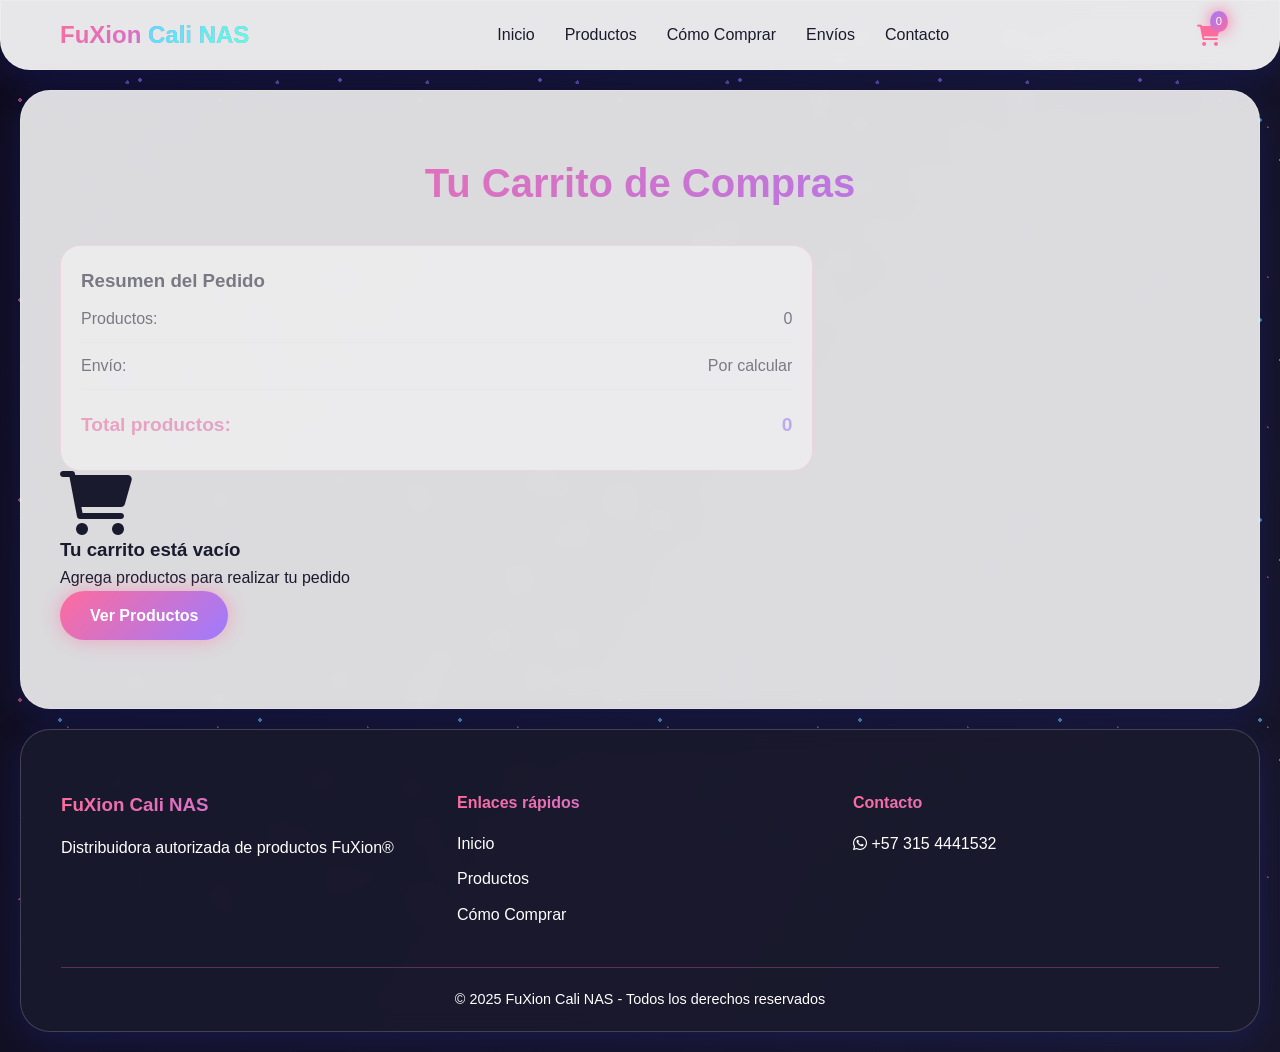
<file: carrito.html>
<!DOCTYPE html>
<html lang="es">
<head>
    <meta charset="UTF-8">
    <meta name="viewport" content="width=device-width, initial-scale=1.0">
    <title>Carrito de Compras - FuXion Cali NAS</title>
    <link rel="stylesheet" href="style.css">
    <link rel="icon" type="image/x-icon" href="img/favicon.ico">
    <link rel="stylesheet" href="https://cdnjs.cloudflare.com/ajax/libs/font-awesome/6.0.0/css/all.min.css">
</head>
<body>
    <!-- HEADER -->
    <header>
        <div class="container header-container">
            <div class="logo">
                <h1>FuXion <span>Cali NAS</span></h1>
            </div>
            <nav>
                <ul class="nav-menu">
                    <li><a href="index.html#inicio">Inicio</a></li>
                    <li><a href="index.html#productos">Productos</a></li>
                    <li><a href="index.html#como-comprar">Cómo Comprar</a></li>
                    <li><a href="index.html#envios">Envíos</a></li>
                    <li><a href="index.html#contacto">Contacto</a></li>
                </ul>
            </nav>
            <div class="cart-icon" onclick="window.location.href='carrito.html'">
                <i class="fas fa-shopping-cart"></i>
                <span class="cart-count" id="cartCount">0</span>
            </div>
            <div class="menu-toggle" id="menuToggle">
                <i class="fas fa-bars"></i>
            </div>
        </div>
    </header>

    <!-- CARRITO SECTION -->
    <section class="cart-page">
        <div class="container">
            <h1 class="section-title">Tu Carrito de Compras</h1>
            
            <div class="cart-container">
                <div class="cart-items" id="cartItems">
                    <!-- Los items del carrito se cargarán dinámicamente -->
                </div>
                
                <div class="cart-summary-panel">
                    <h3>Resumen del Pedido</h3>
                    <div class="summary-row">
                        <span>Productos:</span>
                        <span id="subtotal">0</span>
                    </div>
                    <div class="summary-row">
                        <span>Envío:</span>
                        <span>Por calcular</span>
                    </div>
                    <div class="summary-row total">
                        <span>Total productos:</span>
                        <span id="total">0</span>
                    </div>
                    
                    <button class="btn btn-primary btn-checkout" id="checkoutBtn" disabled>Continuar</button>
                </div>
            </div>

            <!-- FORMULARIO DE DATOS -->
            <div class="checkout-form" id="checkoutForm" style="display: none;">
                <h2>Completa tus datos</h2>
                <form id="pedidoForm">
                    <!-- En tu formulario, agrega íconos a los labels -->
<div class="form-group">
    <label for="nombre"><i class="fas fa-user"></i> Nombre completo *</label>
    <input type="text" id="nombre" name="nombre" placeholder="Ej: María Pérez" required>
</div>

<div class="form-group">
    <label for="telefono"><i class="fab fa-whatsapp"></i> Teléfono / WhatsApp *</label>
    <input type="tel" id="telefono" name="telefono" placeholder="Ej: 3154441532" required>
</div>

<div class="form-group">
    <label for="correo"><i class="fas fa-envelope"></i> Correo electrónico *</label>
    <input type="email" id="correo" name="correo" placeholder="Ej: correo@ejemplo.com" required>
</div>

<div class="form-group">
    <label for="direccion"><i class="fas fa-map-marker-alt"></i> Dirección de entrega *</label>
    <textarea id="direccion" name="direccion" rows="2" placeholder="Dirección completa" required></textarea>
</div>

<div class="form-group">
    <label for="ciudad"><i class="fas fa-city"></i> Ciudad *</label>
    <input type="text" id="ciudad" name="ciudad" placeholder="Ciudad" required>
</div>

<div class="form-group">
    <label for="metodo-pago"><i class="fas fa-credit-card"></i> Método de pago *</label>
    <select id="metodo-pago" name="metodo-pago" required>
        <option value="">Selecciona una opción</option>
        <option value="Transferencia bancaria">Transferencia bancaria</option>
        <option value="Nequi">Nequi</option>
        <option value="Daviplata">Daviplata</option>
        <option value="Efectivo contraentrega">Efectivo contraentrega</option>
    </select>
</div>

<div class="form-group">
    <label for="notas"><i class="fas fa-pencil-alt"></i> Notas adicionales</label>
    <textarea id="notas" name="notas" rows="2" placeholder="Ej: Entregar en horario de oficina, puntos de referencia, etc."></textarea>
</div>
                    
                    <div class="form-buttons">
                        <button type="button" class="btn btn-secondary" onclick="window.location.href='index.html#productos'">
                            Seguir Comprando
                        </button>
                        <button type="button" class="btn btn-whatsapp" id="enviarWhatsApp">
                            <i class="fab fa-whatsapp"></i> Enviar Pedido por WhatsApp
                        </button>
                    </div>
                </form>
            </div>
            
            <!-- CARRITO VACÍO -->
            <div class="empty-cart" id="emptyCart" style="display: none;">
                <i class="fas fa-shopping-cart fa-4x"></i>
                <h3>Tu carrito está vacío</h3>
                <p>Agrega productos para realizar tu pedido</p>
                <a href="index.html#productos" class="btn btn-primary">Ver Productos</a>
            </div>
        </div>
    </section>

    <!-- FOOTER -->
    <footer>
        <div class="container">
            <div class="footer-content">
                <div class="footer-section">
                    <h3>FuXion Cali NAS</h3>
                    <p>Distribuidora autorizada de productos FuXion®</p>
                </div>
                <div class="footer-section">
                    <h4>Enlaces rápidos</h4>
                    <ul>
                        <li><a href="index.html#inicio">Inicio</a></li>
                        <li><a href="index.html#productos">Productos</a></li>
                        <li><a href="index.html#como-comprar">Cómo Comprar</a></li>
                    </ul>
                </div>
                <div class="footer-section">
                    <h4>Contacto</h4>
                    <p><i class="fab fa-whatsapp"></i> +57 315 4441532</p>
                </div>
            </div>
            <div class="footer-bottom">
                <p>&copy; 2025 FuXion Cali NAS - Todos los derechos reservados</p>
            </div>
        </div>
    </footer>

    <script src="carrito.js"></script>
</body>
</html>
</file>
<file: style.css>
* {
    margin: 0;
    padding: 0;
    box-sizing: border-box;
}

:root {
    --primary-color: #ff6b9d;        /* Rosa neón */
    --primary-dark: #e55a8c;          /* Rosa neón oscuro */
    --secondary-color: #9d7bff;       /* Púrpura neón */
    --accent-color: #5fd9ff;          /* Azul neón */
    --text-color: #1a1a2e;             /* Azul muy oscuro para textos */
    --text-light: #16213e;              /* Azul oscuro */
    --bg-light: rgba(255, 255, 255, 0.95); /* Fondo semi-transparente */
    --white: #ffffff;
    --shadow: 0 8px 32px rgba(31, 38, 135, 0.37);
    --whatsapp: #25D366;
    --neon-pink: #ff6b9d;
    --neon-purple: #9d7bff;
    --neon-blue: #5fd9ff;
    --neon-cyan: #64ffda;
}

/* Fondo de neón animado */
body {
    font-family: 'Segoe UI', Tahoma, Geneva, Verdana, sans-serif;
    line-height: 1.6;
    color: var(--text-color);
    background: linear-gradient(125deg, #0f0c1f, #1a1a2e, #16213e, #0f0c1f);
    background-size: 400% 400%;
    animation: gradientBG 15s ease infinite;
    min-height: 100vh;
    position: relative;
}

@keyframes gradientBG {
    0% { background-position: 0% 50%; }
    50% { background-position: 100% 50%; }
    100% { background-position: 0% 50%; }
}

/* Puntitos de neón animados */
body::before {
    content: '';
    position: fixed;
    top: 0;
    left: 0;
    width: 100%;
    height: 100%;
    pointer-events: none;
    background-image: 
        radial-gradient(circle at 20% 30%, var(--neon-pink) 1px, transparent 1px),
        radial-gradient(circle at 80% 70%, var(--neon-purple) 1px, transparent 1px),
        radial-gradient(circle at 40% 80%, var(--neon-blue) 1px, transparent 1px),
        radial-gradient(circle at 90% 20%, var(--neon-cyan) 1px, transparent 1px),
        radial-gradient(circle at 10% 50%, var(--neon-pink) 2px, transparent 2px),
        radial-gradient(circle at 70% 40%, var(--neon-purple) 2px, transparent 2px),
        radial-gradient(circle at 30% 60%, var(--neon-blue) 2px, transparent 2px),
        radial-gradient(circle at 60% 90%, var(--neon-cyan) 2px, transparent 2px),
        radial-gradient(circle at 50% 20%, var(--neon-pink) 1px, transparent 1px),
        radial-gradient(circle at 95% 85%, var(--neon-purple) 1px, transparent 1px);
    background-size: 200px 200px;
    animation: moveDots 30s linear infinite;
    opacity: 0.6;
    z-index: 0;
}

/* Segunda capa de puntitos */
body::after {
    content: '';
    position: fixed;
    top: 0;
    left: 0;
    width: 100%;
    height: 100%;
    pointer-events: none;
    background-image: 
        radial-gradient(circle at 15% 45%, var(--neon-blue) 1px, transparent 1px),
        radial-gradient(circle at 75% 25%, var(--neon-cyan) 2px, transparent 2px),
        radial-gradient(circle at 45% 85%, var(--neon-pink) 1px, transparent 1px),
        radial-gradient(circle at 85% 55%, var(--neon-purple) 2px, transparent 2px),
        radial-gradient(circle at 25% 15%, var(--neon-blue) 1px, transparent 1px);
    background-size: 150px 150px;
    animation: moveDotsReverse 25s linear infinite;
    opacity: 0.5;
    z-index: 0;
}

@keyframes moveDots {
    0% {
        background-position: 0 0;
    }
    100% {
        background-position: 200px 200px;
    }
}

@keyframes moveDotsReverse {
    0% {
        background-position: 0 0;
    }
    100% {
        background-position: -150px 150px;
    }
}

/* Contenedor principal con fondo semi-transparente */
.container {
    max-width: 1200px;
    margin: 0 auto;
    padding: 0 20px;
    position: relative;
    z-index: 2;
}

/* Para todas las tarjetas y secciones principales */
header, section, footer {
    position: relative;
    z-index: 2;
    backdrop-filter: blur(10px);
    background: rgba(255, 255, 255, 0.85);
    margin: 20px;
    border-radius: 30px;
    box-shadow: 0 8px 32px rgba(31, 38, 135, 0.37);
    border: 1px solid rgba(255, 255, 255, 0.18);
}

/* HEADER */
header {
    background: rgba(255, 255, 255, 0.9);
    backdrop-filter: blur(10px);
    margin: 0 0 20px 0;
    border-radius: 0 0 30px 30px;
}

.header-container {
    display: flex;
    justify-content: space-between;
    align-items: center;
    padding: 15px 20px;
}

.logo h1 {
    font-size: 1.5rem;
    background: linear-gradient(135deg, var(--neon-pink), var(--neon-purple));
    -webkit-background-clip: text;
    -webkit-text-fill-color: transparent;
    background-clip: text;
}

.logo span {
    background: linear-gradient(135deg, var(--neon-blue), var(--neon-cyan));
    -webkit-background-clip: text;
    -webkit-text-fill-color: transparent;
    background-clip: text;
}

.nav-menu {
    display: flex;
    list-style: none;
    gap: 30px;
}

.nav-menu a {
    text-decoration: none;
    color: var(--text-color);
    font-weight: 500;
    transition: all 0.3s;
    position: relative;
}

.nav-menu a:hover {
    color: var(--neon-pink);
    text-shadow: 0 0 10px var(--neon-pink);
}

.cart-icon {
    position: relative;
    cursor: pointer;
    font-size: 1.3rem;
    color: var(--neon-pink);
}

.cart-count {
    position: absolute;
    top: -8px;
    right: -8px;
    background: linear-gradient(135deg, var(--neon-purple), var(--neon-pink));
    color: var(--white);
    font-size: 0.7rem;
    padding: 2px 6px;
    border-radius: 50%;
    box-shadow: 0 0 15px var(--neon-pink);
}

.menu-toggle {
    display: none;
    font-size: 1.5rem;
    cursor: pointer;
    color: var(--neon-pink);
}

/* HERO SECTION */
.hero {
    background: rgba(255, 255, 255, 0.85);
    backdrop-filter: blur(10px);
    text-align: center;
    padding: 100px 20px;
    margin: 20px;
    border-radius: 30px;
}

.hero-content h1 {
    font-size: 3rem;
    margin-bottom: 10px;
    background: linear-gradient(135deg, var(--neon-pink), var(--neon-purple));
    -webkit-background-clip: text;
    -webkit-text-fill-color: transparent;
    background-clip: text;
}

.hero-content h2 {
    font-size: 2rem;
    margin-bottom: 20px;
    background: linear-gradient(135deg, var(--neon-blue), var(--neon-cyan));
    -webkit-background-clip: text;
    -webkit-text-fill-color: transparent;
    background-clip: text;
}

.hero-content p {
    font-size: 1.2rem;
    max-width: 800px;
    margin: 0 auto 30px;
    color: var(--text-color);
    background: rgba(255, 255, 255, 0.7);
    padding: 20px;
    border-radius: 15px;
    border: 1px solid rgba(255, 107, 157, 0.3);
}

.hero-buttons {
    display: flex;
    gap: 20px;
    justify-content: center;
    margin-bottom: 30px;
}

.btn {
    display: inline-block;
    padding: 12px 30px;
    text-decoration: none;
    border-radius: 25px;
    font-weight: 600;
    transition: all 0.3s;
    cursor: pointer;
    border: none;
    position: relative;
    overflow: hidden;
}

.btn::before {
    content: '';
    position: absolute;
    top: 0;
    left: -100%;
    width: 100%;
    height: 100%;
    background: linear-gradient(90deg, transparent, rgba(255, 255, 255, 0.2), transparent);
    transition: left 0.5s;
}

.btn:hover::before {
    left: 100%;
}

.btn-primary {
    background: linear-gradient(135deg, var(--neon-pink), var(--neon-purple));
    color: var(--white);
    box-shadow: 0 0 20px rgba(255, 107, 157, 0.5);
}

.btn-primary:hover {
    transform: translateY(-2px);
    box-shadow: 0 0 30px rgba(255, 107, 157, 0.8);
}

.btn-whatsapp {
    background: var(--whatsapp);
    color: var(--white);
    box-shadow: 0 0 20px rgba(37, 211, 102, 0.5);
}

.btn-whatsapp:hover {
    transform: translateY(-2px);
    box-shadow: 0 0 30px rgba(37, 211, 102, 0.8);
}

.btn-secondary {
    background: linear-gradient(135deg, var(--neon-blue), var(--neon-cyan));
    color: var(--text-color);
}

.btn-large {
    padding: 15px 40px;
    font-size: 1.1rem;
}

.badges {
    display: flex;
    gap: 20px;
    justify-content: center;
    flex-wrap: wrap;
}

.badge {
    background: rgba(255, 255, 255, 0.9);
    padding: 8px 15px;
    border-radius: 20px;
    font-size: 0.9rem;
    color: var(--text-color);
    border: 1px solid rgba(255, 107, 157, 0.3);
    box-shadow: 0 0 15px rgba(255, 107, 157, 0.3);
}

.badge i {
    margin-right: 5px;
    color: var(--neon-pink);
}

/* DESCRIPTION */
.description {
    padding: 60px 20px;
    background: rgba(255, 255, 255, 0.85);
    backdrop-filter: blur(10px);
    margin: 20px;
    border-radius: 30px;
}

.description-text {
    font-size: 1.1rem;
    text-align: center;
    max-width: 900px;
    margin: 0 auto 20px;
    color: var(--text-color);
}

/* BENEFITS */
.benefits {
    padding: 60px 20px;
    background: rgba(255, 255, 255, 0.85);
    backdrop-filter: blur(10px);
    margin: 20px;
    border-radius: 30px;
}

.benefits-grid {
    display: grid;
    grid-template-columns: repeat(4, 1fr);
    gap: 30px;
}

.benefit-card {
    text-align: center;
    padding: 30px;
    background: rgba(255, 255, 255, 0.9);
    border-radius: 20px;
    box-shadow: 0 8px 32px rgba(31, 38, 135, 0.2);
    transition: all 0.3s;
    border: 1px solid rgba(255, 107, 157, 0.2);
}

.benefit-card:hover {
    transform: translateY(-5px);
    box-shadow: 0 0 30px rgba(255, 107, 157, 0.5);
    border-color: var(--neon-pink);
}

.benefit-card i {
    font-size: 2.5rem;
    background: linear-gradient(135deg, var(--neon-pink), var(--neon-purple));
    -webkit-background-clip: text;
    -webkit-text-fill-color: transparent;
    margin-bottom: 15px;
}

.benefit-card h3 {
    margin-bottom: 10px;
    color: var(--text-color);
}

/* PRODUCTS SECTION */
.products {
    padding: 80px 20px;
    background: rgba(255, 255, 255, 0.85);
    backdrop-filter: blur(10px);
    margin: 20px;
    border-radius: 30px;
}

.section-title {
    text-align: center;
    font-size: 2.5rem;
    margin-bottom: 10px;
    background: linear-gradient(135deg, var(--neon-pink), var(--neon-purple));
    -webkit-background-clip: text;
    -webkit-text-fill-color: transparent;
    background-clip: text;
}

.section-subtitle {
    text-align: center;
    color: var(--text-color);
    margin-bottom: 50px;
}

.products-grid {
    display: grid;
    grid-template-columns: repeat(auto-fill, minmax(350px, 1fr));
    gap: 30px;
}

.product-card {
    background: rgba(255, 255, 255, 0.9);
    border-radius: 20px;
    overflow: hidden;
    box-shadow: 0 8px 32px rgba(31, 38, 135, 0.2);
    transition: all 0.3s;
    border: 1px solid rgba(255, 107, 157, 0.2);
    backdrop-filter: blur(10px);
}

.product-card:hover {
    transform: translateY(-5px);
    box-shadow: 0 0 30px rgba(255, 107, 157, 0.5);
    border-color: var(--neon-pink);
}

.product-image {
    height: 200px;
    overflow: hidden;
    background: linear-gradient(135deg, #fff5f7, #ffffff);
}

.product-image img {
    width: 100%;
    height: 100%;
    object-fit: cover;
    transition: transform 0.3s;
}

.product-card:hover .product-image img {
    transform: scale(1.05);
}

.product-info {
    padding: 20px;
}

.product-info h3 {
    font-size: 1.3rem;
    background: linear-gradient(135deg, var(--neon-pink), var(--neon-purple));
    -webkit-background-clip: text;
    -webkit-text-fill-color: transparent;
    margin-bottom: 5px;
}

.product-tagline {
    background: linear-gradient(135deg, var(--neon-blue), var(--neon-cyan));
    -webkit-background-clip: text;
    -webkit-text-fill-color: transparent;
    font-weight: 600;
    margin-bottom: 10px;
}

.product-description {
    color: var(--text-color);
    margin-bottom: 15px;
    font-size: 0.95rem;
}

.product-benefits {
    list-style: none;
    margin-bottom: 15px;
}

.product-benefits li {
    margin-bottom: 5px;
    font-size: 0.9rem;
}

.product-benefits i {
    background: linear-gradient(135deg, var(--neon-pink), var(--neon-purple));
    -webkit-background-clip: text;
    -webkit-text-fill-color: transparent;
    margin-right: 5px;
}

.product-prices {
    display: flex;
    flex-direction: column;
    gap: 5px;
    margin-bottom: 15px;
    padding: 10px 0;
    border-top: 1px solid rgba(255, 107, 157, 0.2);
    border-bottom: 1px solid rgba(255, 107, 157, 0.2);
}

.price-item {
    display: flex;
    justify-content: space-between;
    font-weight: 500;
}

.price-item strong {
    background: linear-gradient(135deg, var(--neon-pink), var(--neon-purple));
    -webkit-background-clip: text;
    -webkit-text-fill-color: transparent;
}

.product-footer {
    display: flex;
    justify-content: space-between;
    align-items: center;
}

.product-price {
    font-size: 1.2rem;
    font-weight: bold;
    background: linear-gradient(135deg, var(--neon-pink), var(--neon-purple));
    -webkit-background-clip: text;
    -webkit-text-fill-color: transparent;
}

.btn-add {
    background: linear-gradient(135deg, var(--neon-pink), var(--neon-purple));
    color: var(--white);
    padding: 8px 15px;
    border: none;
    border-radius: 25px;
    cursor: pointer;
    font-weight: 600;
    transition: all 0.3s;
    box-shadow: 0 0 15px rgba(255, 107, 157, 0.5);
}

.btn-add:hover {
    transform: translateY(-2px);
    box-shadow: 0 0 30px rgba(255, 107, 157, 0.8);
}

/* PROMO SECTIONS */
.promo-section,
.kit-section,
.kit-transform-section {
    padding: 60px 20px;
    background: rgba(255, 255, 255, 0.85);
    backdrop-filter: blur(10px);
    margin: 20px;
    border-radius: 30px;
}

.promo-card,
.kit-card,
.kit-transform-card {
    background: linear-gradient(135deg, rgba(255, 107, 157, 0.2), rgba(157, 123, 255, 0.2));
    backdrop-filter: blur(10px);
    color: var(--text-color);
    padding: 50px;
    border-radius: 30px;
    text-align: center;
    border: 1px solid rgba(255, 255, 255, 0.3);
}

.promo-card h2,
.kit-card h2,
.kit-transform-card h2 {
    font-size: 2rem;
    margin-bottom: 15px;
    background: linear-gradient(135deg, var(--neon-pink), var(--neon-purple));
    -webkit-background-clip: text;
    -webkit-text-fill-color: transparent;
}

.promo-products {
    display: flex;
    flex-wrap: wrap;
    gap: 10px;
    justify-content: center;
    margin: 20px 0;
}

.promo-products span {
    background: rgba(255, 255, 255, 0.9);
    padding: 5px 15px;
    border-radius: 20px;
    color: var(--text-color);
    border: 1px solid rgba(255, 107, 157, 0.3);
}

.kit-products {
    display: grid;
    grid-template-columns: repeat(2, 1fr);
    gap: 20px;
    margin: 30px 0;
}

.kit-product {
    background: rgba(255, 255, 255, 0.9);
    padding: 20px;
    border-radius: 20px;
    border: 1px solid rgba(255, 107, 157, 0.3);
}

.kit-product h4 {
    background: linear-gradient(135deg, var(--neon-pink), var(--neon-purple));
    -webkit-background-clip: text;
    -webkit-text-fill-color: transparent;
    margin-bottom: 10px;
}

.kit-price {
    margin: 20px 0;
}

.old-price {
    text-decoration: line-through;
    opacity: 0.8;
    margin-right: 15px;
}

.new-price {
    font-size: 1.5rem;
    font-weight: bold;
    background: linear-gradient(135deg, var(--neon-pink), var(--neon-purple));
    -webkit-background-clip: text;
    -webkit-text-fill-color: transparent;
}

/* TESTIMONIAL */
.testimonial {
    padding: 60px 20px;
    background: rgba(255, 255, 255, 0.85);
    backdrop-filter: blur(10px);
    margin: 20px;
    border-radius: 30px;
}

.testimonial-card {
    display: grid;
    grid-template-columns: 1fr 2fr;
    gap: 30px;
    background: rgba(255, 255, 255, 0.9);
    border-radius: 20px;
    overflow: hidden;
    border: 1px solid rgba(255, 107, 157, 0.3);
}

.testimonial-image img {
    width: 100%;
    height: 100%;
    object-fit: cover;
}

.testimonial-content {
    padding: 30px;
}

.testimonial-content h3 {
    background: linear-gradient(135deg, var(--neon-pink), var(--neon-purple));
    -webkit-background-clip: text;
    -webkit-text-fill-color: transparent;
    margin-bottom: 15px;
}

.testimonial-author {
    margin-top: 20px;
    font-style: italic;
    background: linear-gradient(135deg, var(--neon-blue), var(--neon-cyan));
    -webkit-background-clip: text;
    -webkit-text-fill-color: transparent;
}

/* REPLACE SECTION */
.replace-section {
    padding: 60px 20px;
    background: rgba(255, 255, 255, 0.85);
    backdrop-filter: blur(10px);
    margin: 20px;
    border-radius: 30px;
}

.replace-card {
    background: rgba(255, 255, 255, 0.9);
    padding: 40px;
    border-radius: 20px;
    text-align: center;
    border: 1px solid rgba(255, 107, 157, 0.3);
}

.replace-comparison {
    display: flex;
    justify-content: center;
    align-items: center;
    gap: 30px;
    margin: 20px 0;
}

.replace-arrow {
    font-size: 2rem;
    background: linear-gradient(135deg, var(--neon-pink), var(--neon-purple));
    -webkit-background-clip: text;
    -webkit-text-fill-color: transparent;
}

/* MENS HEALTH */
.mens-health,
.prostate-health {
    padding: 60px 20px;
    background: rgba(255, 255, 255, 0.85);
    backdrop-filter: blur(10px);
    margin: 20px;
    border-radius: 30px;
}

.mens-card {
    background: linear-gradient(135deg, rgba(157, 123, 255, 0.2), rgba(255, 107, 157, 0.2));
    backdrop-filter: blur(10px);
    color: var(--text-color);
    padding: 40px;
    border-radius: 30px;
    text-align: center;
    border: 1px solid rgba(255, 255, 255, 0.3);
}

.mens-card h2 {
    background: linear-gradient(135deg, var(--neon-purple), var(--neon-pink));
    -webkit-background-clip: text;
    -webkit-text-fill-color: transparent;
    margin-bottom: 10px;
}

.mens-card h3 {
    background: linear-gradient(135deg, var(--neon-blue), var(--neon-cyan));
    -webkit-background-clip: text;
    -webkit-text-fill-color: transparent;
    margin-bottom: 20px;
}

.mens-benefits {
    display: flex;
    gap: 20px;
    justify-content: center;
    margin: 20px 0;
    flex-wrap: wrap;
}

.mens-quote {
    font-size: 1.2rem;
    font-style: italic;
    margin-top: 20px;
    background: linear-gradient(135deg, var(--neon-cyan), var(--neon-blue));
    -webkit-background-clip: text;
    -webkit-text-fill-color: transparent;
}

.prostate-grid {
    display: grid;
    grid-template-columns: repeat(auto-fit, minmax(300px, 1fr));
    gap: 30px;
}

.prostate-card {
    background: rgba(255, 255, 255, 0.9);
    padding: 30px;
    border-radius: 20px;
    border: 1px solid rgba(255, 107, 157, 0.3);
}

.prostate-card h3 {
    background: linear-gradient(135deg, var(--neon-pink), var(--neon-purple));
    -webkit-background-clip: text;
    -webkit-text-fill-color: transparent;
    margin-bottom: 15px;
}

.prostate-card ul {
    list-style: none;
    margin-bottom: 15px;
}

.prostate-card li {
    margin-bottom: 8px;
}

.product-tag {
    color: var(--text-color);
    font-size: 0.9rem;
    margin-top: 10px;
}

/* VITA XTRA */
.vita-xtra {
    padding: 60px 20px;
    background: rgba(255, 255, 255, 0.85);
    backdrop-filter: blur(10px);
    margin: 20px;
    border-radius: 30px;
}

.vita-card {
    background: rgba(255, 255, 255, 0.9);
    padding: 40px;
    border-radius: 20px;
    text-align: center;
    border: 1px solid rgba(255, 107, 157, 0.3);
}

.vita-card h2 {
    font-size: 2rem;
    background: linear-gradient(135deg, var(--neon-pink), var(--neon-purple));
    -webkit-background-clip: text;
    -webkit-text-fill-color: transparent;
    margin-bottom: 10px;
}

.vita-card h3 {
    background: linear-gradient(135deg, var(--neon-blue), var(--neon-cyan));
    -webkit-background-clip: text;
    -webkit-text-fill-color: transparent;
    margin-bottom: 20px;
}

.vita-benefits {
    max-width: 500px;
    margin: 0 auto 20px;
    text-align: left;
}

.vita-benefits p {
    margin-bottom: 10px;
}

.vita-prices {
    margin: 20px 0;
    font-size: 1.1rem;
}

.vita-prices p {
    background: linear-gradient(135deg, var(--neon-pink), var(--neon-purple));
    -webkit-background-clip: text;
    -webkit-text-fill-color: transparent;
    font-weight: bold;
}

/* DETOX */
.detox {
    padding: 60px 20px;
    background: rgba(255, 255, 255, 0.85);
    backdrop-filter: blur(10px);
    margin: 20px;
    border-radius: 30px;
}

.detox h2 {
    text-align: center;
    background: linear-gradient(135deg, var(--neon-pink), var(--neon-purple));
    -webkit-background-clip: text;
    -webkit-text-fill-color: transparent;
    margin-bottom: 40px;
}

.detox-grid {
    display: grid;
    grid-template-columns: repeat(2, 1fr);
    gap: 30px;
}

.detox-item {
    background: rgba(255, 255, 255, 0.9);
    padding: 25px;
    border-radius: 20px;
    border: 1px solid rgba(255, 107, 157, 0.3);
}

.detox-item h3 {
    background: linear-gradient(135deg, var(--neon-pink), var(--neon-purple));
    -webkit-background-clip: text;
    -webkit-text-fill-color: transparent;
    margin-bottom: 10px;
}

/* PROBIX FEATURED */
.probix-featured {
    padding: 60px 20px;
    background: linear-gradient(135deg, rgba(100, 255, 218, 0.2), rgba(255, 107, 157, 0.2));
    backdrop-filter: blur(10px);
    margin: 20px;
    border-radius: 30px;
}

.probix-card {
    max-width: 800px;
    margin: 0 auto;
    text-align: center;
    color: var(--text-color);
}

.probix-card h2 {
    font-size: 2rem;
    background: linear-gradient(135deg, var(--neon-cyan), var(--neon-pink));
    -webkit-background-clip: text;
    -webkit-text-fill-color: transparent;
    margin-bottom: 15px;
}

.probix-card h3 {
    background: linear-gradient(135deg, var(--neon-purple), var(--neon-blue));
    -webkit-background-clip: text;
    -webkit-text-fill-color: transparent;
    margin: 20px 0;
}

.probix-card ul {
    list-style: none;
    margin: 20px 0;
}

.probix-card li {
    margin-bottom: 10px;
    font-size: 1.1rem;
}

.probix-card p strong {
    background: linear-gradient(135deg, var(--neon-pink), var(--neon-purple));
    -webkit-background-clip: text;
    -webkit-text-fill-color: transparent;
}

/* HOW TO BUY */
.how-to-buy {
    padding: 80px 20px;
    background: rgba(255, 255, 255, 0.85);
    backdrop-filter: blur(10px);
    margin: 20px;
    border-radius: 30px;
}

.steps {
    display: grid;
    grid-template-columns: repeat(3, 1fr);
    gap: 30px;
    margin: 40px 0;
}

.step {
    text-align: center;
    padding: 30px;
    background: rgba(255, 255, 255, 0.9);
    border-radius: 20px;
    border: 1px solid rgba(255, 107, 157, 0.3);
}

.step-number {
    width: 50px;
    height: 50px;
    background: linear-gradient(135deg, var(--neon-pink), var(--neon-purple));
    color: var(--white);
    border-radius: 50%;
    display: flex;
    align-items: center;
    justify-content: center;
    font-size: 1.5rem;
    font-weight: bold;
    margin: 0 auto 20px;
    box-shadow: 0 0 20px rgba(255, 107, 157, 0.5);
}

/* SHIPPING */
.shipping {
    padding: 60px 20px;
    background: rgba(255, 255, 255, 0.85);
    backdrop-filter: blur(10px);
    margin: 20px;
    border-radius: 30px;
}

.shipping-info {
    text-align: center;
    padding: 40px;
    background: rgba(255, 255, 255, 0.9);
    border-radius: 20px;
    border: 1px solid rgba(255, 107, 157, 0.3);
}

.shipping-info i {
    font-size: 4rem;
    background: linear-gradient(135deg, var(--neon-pink), var(--neon-purple));
    -webkit-background-clip: text;
    -webkit-text-fill-color: transparent;
    margin-bottom: 20px;
}

/* CONTACT */
.contact {
    padding: 60px 20px;
    background: rgba(255, 255, 255, 0.85);
    backdrop-filter: blur(10px);
    margin: 20px;
    border-radius: 30px;
}

.contact-content {
    max-width: 600px;
    margin: 0 auto;
    text-align: center;
}

/* FRANCHISE */
.franchise {
    padding: 60px 20px;
    background: linear-gradient(135deg, rgba(255, 107, 157, 0.2), rgba(157, 123, 255, 0.2));
    backdrop-filter: blur(10px);
    margin: 20px;
    border-radius: 30px;
}

.franchise-card {
    text-align: center;
}

.franchise-card h2 {
    font-size: 2rem;
    background: linear-gradient(135deg, var(--neon-pink), var(--neon-purple));
    -webkit-background-clip: text;
    -webkit-text-fill-color: transparent;
    margin-bottom: 10px;
}

.franchise-card h3 {
    background: linear-gradient(135deg, var(--neon-blue), var(--neon-cyan));
    -webkit-background-clip: text;
    -webkit-text-fill-color: transparent;
    margin-bottom: 20px;
}

.franchise-features {
    max-width: 400px;
    margin: 20px auto;
    text-align: left;
}

.franchise-features p {
    margin-bottom: 10px;
}

.franchise-limited {
    font-size: 1.3rem;
    background: linear-gradient(135deg, var(--neon-pink), var(--neon-purple));
    -webkit-background-clip: text;
    -webkit-text-fill-color: transparent;
    font-weight: bold;
    margin: 20px 0;
}

/* MINIS OFFER */
.minis-offer {
    padding: 60px 20px;
    background: rgba(255, 255, 255, 0.85);
    backdrop-filter: blur(10px);
    margin: 20px;
    border-radius: 30px;
}

.minis-offer h2 {
    text-align: center;
    background: linear-gradient(135deg, var(--neon-pink), var(--neon-purple));
    -webkit-background-clip: text;
    -webkit-text-fill-color: transparent;
    margin-bottom: 40px;
}

.minis-grid {
    display: grid;
    grid-template-columns: repeat(auto-fit, minmax(250px, 1fr));
    gap: 20px;
}

.mini-item {
    background: rgba(255, 255, 255, 0.9);
    padding: 20px;
    border-radius: 20px;
    text-align: center;
    border: 1px solid rgba(255, 107, 157, 0.3);
}

.mini-price {
    font-size: 1.3rem;
    font-weight: bold;
    background: linear-gradient(135deg, var(--neon-pink), var(--neon-purple));
    -webkit-background-clip: text;
    -webkit-text-fill-color: transparent;
    margin-top: 10px;
}

/* WEIGHT LOSS TRIO */
.weight-loss-trio {
    padding: 60px 20px;
    background: rgba(255, 255, 255, 0.85);
    backdrop-filter: blur(10px);
    margin: 20px;
    border-radius: 30px;
}

.weight-loss-trio h2 {
    text-align: center;
    background: linear-gradient(135deg, var(--neon-pink), var(--neon-purple));
    -webkit-background-clip: text;
    -webkit-text-fill-color: transparent;
    margin-bottom: 10px;
}

.weight-loss-trio h3 {
    text-align: center;
    background: linear-gradient(135deg, var(--neon-blue), var(--neon-cyan));
    -webkit-background-clip: text;
    -webkit-text-fill-color: transparent;
    margin-bottom: 40px;
}

.trio-grid {
    display: grid;
    grid-template-columns: repeat(3, 1fr);
    gap: 30px;
    margin-bottom: 40px;
}

.trio-item {
    background: rgba(255, 255, 255, 0.9);
    padding: 30px;
    border-radius: 20px;
    text-align: center;
    border: 1px solid rgba(255, 107, 157, 0.3);
}

.trio-item h4 {
    background: linear-gradient(135deg, var(--neon-pink), var(--neon-purple));
    -webkit-background-clip: text;
    -webkit-text-fill-color: transparent;
    font-size: 1.3rem;
    margin-bottom: 15px;
}

/* HEALTH IMPROVEMENT */
.health-improvement {
    padding: 60px 20px;
    background: rgba(255, 255, 255, 0.85);
    backdrop-filter: blur(10px);
    margin: 20px;
    border-radius: 30px;
}

.health-improvement h2 {
    text-align: center;
    background: linear-gradient(135deg, var(--neon-pink), var(--neon-purple));
    -webkit-background-clip: text;
    -webkit-text-fill-color: transparent;
    margin-bottom: 30px;
}

.health-grid {
    display: grid;
    grid-template-columns: repeat(auto-fit, minmax(200px, 1fr));
    gap: 15px;
}

.health-item {
    background: rgba(255, 255, 255, 0.9);
    padding: 15px;
    border-radius: 15px;
    text-align: center;
    font-weight: 600;
    border: 1px solid rgba(255, 107, 157, 0.3);
    box-shadow: 0 0 15px rgba(255, 107, 157, 0.2);
}

/* KNEE PAIN */
.knee-pain {
    padding: 60px 20px;
    background: rgba(255, 255, 255, 0.85);
    backdrop-filter: blur(10px);
    margin: 20px;
    border-radius: 30px;
}

.knee-pain h2 {
    text-align: center;
    background: linear-gradient(135deg, var(--neon-pink), var(--neon-purple));
    -webkit-background-clip: text;
    -webkit-text-fill-color: transparent;
    margin-bottom: 30px;
}

.knee-products {
    max-width: 800px;
    margin: 0 auto;
    background: rgba(255, 255, 255, 0.9);
    padding: 40px;
    border-radius: 20px;
    text-align: center;
    border: 1px solid rgba(255, 107, 157, 0.3);
}

.knee-products h3 {
    background: linear-gradient(135deg, var(--neon-pink), var(--neon-purple));
    -webkit-background-clip: text;
    -webkit-text-fill-color: transparent;
    font-size: 1.8rem;
    margin: 10px 0;
}

.knee-availability {
    background: linear-gradient(135deg, var(--neon-blue), var(--neon-cyan));
    -webkit-background-clip: text;
    -webkit-text-fill-color: transparent;
    font-size: 1.2rem;
    font-weight: bold;
    margin: 20px 0;
}

/* SKIN REJUVENATION */
.skin-rejuvenation {
    padding: 60px 20px;
    background: linear-gradient(135deg, rgba(255, 107, 157, 0.2), rgba(100, 255, 218, 0.2));
    backdrop-filter: blur(10px);
    margin: 20px;
    border-radius: 30px;
}

.skin-rejuvenation h2 {
    text-align: center;
    font-size: 2rem;
    background: linear-gradient(135deg, var(--neon-pink), var(--neon-purple));
    -webkit-background-clip: text;
    -webkit-text-fill-color: transparent;
    margin-bottom: 30px;
}

.skin-benefits {
    max-width: 600px;
    margin: 0 auto 30px;
}

.skin-benefits p {
    margin-bottom: 15px;
    font-size: 1.1rem;
}

.skin-rejuvenation h3 {
    text-align: center;
    font-size: 2rem;
    background: linear-gradient(135deg, var(--neon-cyan), var(--neon-blue));
    -webkit-background-clip: text;
    -webkit-text-fill-color: transparent;
    margin: 20px 0;
}

/* HEALTHY SKIN */
.healthy-skin {
    padding: 60px 20px;
    background: rgba(255, 255, 255, 0.85);
    backdrop-filter: blur(10px);
    margin: 20px;
    border-radius: 30px;
}

.healthy-skin h2 {
    text-align: center;
    background: linear-gradient(135deg, var(--neon-pink), var(--neon-purple));
    -webkit-background-clip: text;
    -webkit-text-fill-color: transparent;
    margin-bottom: 20px;
}

.skin-ingredients {
    text-align: center;
    font-weight: 600;
    background: linear-gradient(135deg, var(--neon-blue), var(--neon-cyan));
    -webkit-background-clip: text;
    -webkit-text-fill-color: transparent;
    margin-bottom: 30px;
}

.skin-effects {
    max-width: 800px;
    margin: 0 auto;
}

.skin-effects p {
    margin-bottom: 15px;
    padding: 10px 20px;
    background: rgba(255, 255, 255, 0.9);
    border-radius: 15px;
    border: 1px solid rgba(255, 107, 157, 0.3);
}

/* POSTPARTUM */
.postpartum {
    padding: 60px 20px;
    background: rgba(255, 255, 255, 0.85);
    backdrop-filter: blur(10px);
    margin: 20px;
    border-radius: 30px;
}

.postpartum h2 {
    text-align: center;
    background: linear-gradient(135deg, var(--neon-pink), var(--neon-purple));
    -webkit-background-clip: text;
    -webkit-text-fill-color: transparent;
    margin-bottom: 20px;
}

.postpartum h3 {
    background: linear-gradient(135deg, var(--neon-blue), var(--neon-cyan));
    -webkit-background-clip: text;
    -webkit-text-fill-color: transparent;
    margin: 20px 0 10px;
    text-align: center;
}

.postpartum ul {
    list-style: none;
    max-width: 600px;
    margin: 0 auto 20px;
}

.postpartum li {
    margin-bottom: 10px;
    padding-left: 20px;
    position: relative;
}

.postpartum li:before {
    content: "•";
    background: linear-gradient(135deg, var(--neon-pink), var(--neon-purple));
    -webkit-background-clip: text;
    -webkit-text-fill-color: transparent;
    font-weight: bold;
    position: absolute;
    left: 0;
}

/* OFF PRODUCT */
.off-product {
    padding: 60px 20px;
    background: linear-gradient(135deg, rgba(157, 123, 255, 0.2), rgba(255, 107, 157, 0.2));
    backdrop-filter: blur(10px);
    margin: 20px;
    border-radius: 30px;
}

.off-product h2 {
    text-align: center;
    font-size: 3rem;
    background: linear-gradient(135deg, var(--neon-purple), var(--neon-pink));
    -webkit-background-clip: text;
    -webkit-text-fill-color: transparent;
    margin-bottom: 30px;
}

.off-benefits {
    max-width: 600px;
    margin: 0 auto 20px;
}

.off-benefits p {
    margin-bottom: 15px;
    font-size: 1.1rem;
}

.off-flavor {
    text-align: center;
    font-size: 1.2rem;
    font-weight: bold;
    background: linear-gradient(135deg, var(--neon-cyan), var(--neon-blue));
    -webkit-background-clip: text;
    -webkit-text-fill-color: transparent;
}

/* CART PAGE */
.cart-page {
    padding: 60px 0;
    min-height: 60vh;
}

.cart-container {
    display: grid;
    grid-template-columns: 2fr 1fr;
    gap: 30px;
    margin-top: 30px;
}

.cart-items {
    background: rgba(255, 255, 255, 0.9);
    border-radius: 20px;
    padding: 20px;
    border: 1px solid rgba(255, 107, 157, 0.3);
}

.cart-item {
    display: grid;
    grid-template-columns: auto 1fr auto auto;
    gap: 20px;
    align-items: center;
    padding: 15px 0;
    border-bottom: 1px solid rgba(255, 107, 157, 0.1);
}

.cart-item:last-child {
    border-bottom: none;
}

.cart-item-image {
    width: 80px;
    height: 80px;
    object-fit: cover;
    border-radius: 10px;
}

.cart-item-info h4 {
    background: linear-gradient(135deg, var(--neon-pink), var(--neon-purple));
    -webkit-background-clip: text;
    -webkit-text-fill-color: transparent;
    margin-bottom: 5px;
}

.cart-item-price {
    font-weight: bold;
    background: linear-gradient(135deg, var(--neon-pink), var(--neon-purple));
    -webkit-background-clip: text;
    -webkit-text-fill-color: transparent;
}

.cart-item-quantity {
    display: flex;
    align-items: center;
    gap: 10px;
}

.quantity-btn {
    background: rgba(255, 107, 157, 0.1);
    border: 1px solid rgba(255, 107, 157, 0.3);
    width: 30px;
    height: 30px;
    border-radius: 8px;
    cursor: pointer;
    font-size: 1.2rem;
    color: var(--neon-pink);
}

.quantity-btn:hover {
    background: linear-gradient(135deg, var(--neon-pink), var(--neon-purple));
    color: var(--white);
}

.cart-summary-panel {
    background: rgba(255, 255, 255, 0.9);
    border-radius: 20px;
    padding: 20px;
    height: fit-content;
    border: 1px solid rgba(255, 107, 157, 0.3);
}

.summary-row {
    display: flex;
    justify-content: space-between;
    padding: 10px 0;
    border-bottom: 1px solid rgba(255, 107, 157, 0.1);
}

.summary-row.total {
    font-weight: bold;
    font-size: 1.2rem;
    border-bottom: none;
    padding-top: 20px;
    background: linear-gradient(135deg, var(--neon-pink), var(--neon-purple));
    -webkit-background-clip: text;
    -webkit-text-fill-color: transparent;
}

/* FOOTER */
footer {
    background: rgba(26, 26, 46, 0.9);
    backdrop-filter: blur(10px);
    color: var(--white);
    padding: 60px 20px 20px;
    margin: 20px;
    border-radius: 30px;
}

.footer-content {
    display: grid;
    grid-template-columns: repeat(3, 1fr);
    gap: 30px;
    margin-bottom: 30px;
}

.footer-section h3,
.footer-section h4 {
    background: linear-gradient(135deg, var(--neon-pink), var(--neon-purple));
    -webkit-background-clip: text;
    -webkit-text-fill-color: transparent;
    margin-bottom: 15px;
}

.footer-section ul {
    list-style: none;
}

.footer-section ul li {
    margin-bottom: 10px;
}

.footer-section a {
    color: var(--white);
    text-decoration: none;
    transition: all 0.3s;
}

.footer-section a:hover {
    color: var(--neon-pink);
    text-shadow: 0 0 10px var(--neon-pink);
}

.footer-bottom {
    text-align: center;
    padding-top: 20px;
    border-top: 1px solid rgba(255, 107, 157, 0.3);
    font-size: 0.9rem;
}

/* RESPONSIVE */
@media (max-width: 768px) {
    .nav-menu {
        display: none;
        position: absolute;
        top: 100%;
        left: 0;
        right: 0;
        background: rgba(255, 255, 255, 0.95);
        backdrop-filter: blur(10px);
        flex-direction: column;
        padding: 20px;
        box-shadow: 0 8px 32px rgba(31, 38, 135, 0.37);
    }
    
    .nav-menu.active {
        display: flex;
    }
    
    .menu-toggle {
        display: block;
    }
    
    .hero-content h1 {
        font-size: 2rem;
    }
    
    .hero-content h2 {
        font-size: 1.5rem;
    }
    
    .hero-buttons {
        flex-direction: column;
    }
    
    .badges {
        flex-direction: column;
    }
    
    .benefits-grid {
        grid-template-columns: 1fr;
    }
    
    .steps {
        grid-template-columns: 1fr;
    }
    
    .kit-products {
        grid-template-columns: 1fr;
    }
    
    .testimonial-card {
        grid-template-columns: 1fr;
    }
    
    .trio-grid {
        grid-template-columns: 1fr;
    }
    
    .detox-grid {
        grid-template-columns: 1fr;
    }
    
    .footer-content {
        grid-template-columns: 1fr;
        text-align: center;
    }
    
    .cart-container {
        grid-template-columns: 1fr;
    }
    
    .cart-item {
        grid-template-columns: 1fr;
        text-align: center;
    }
    
    .cart-item-image {
        margin: 0 auto;
    }
    
    .form-buttons {
        flex-direction: column;
    }
    
    .mens-benefits {
        flex-direction: column;
    }
}
</file>
